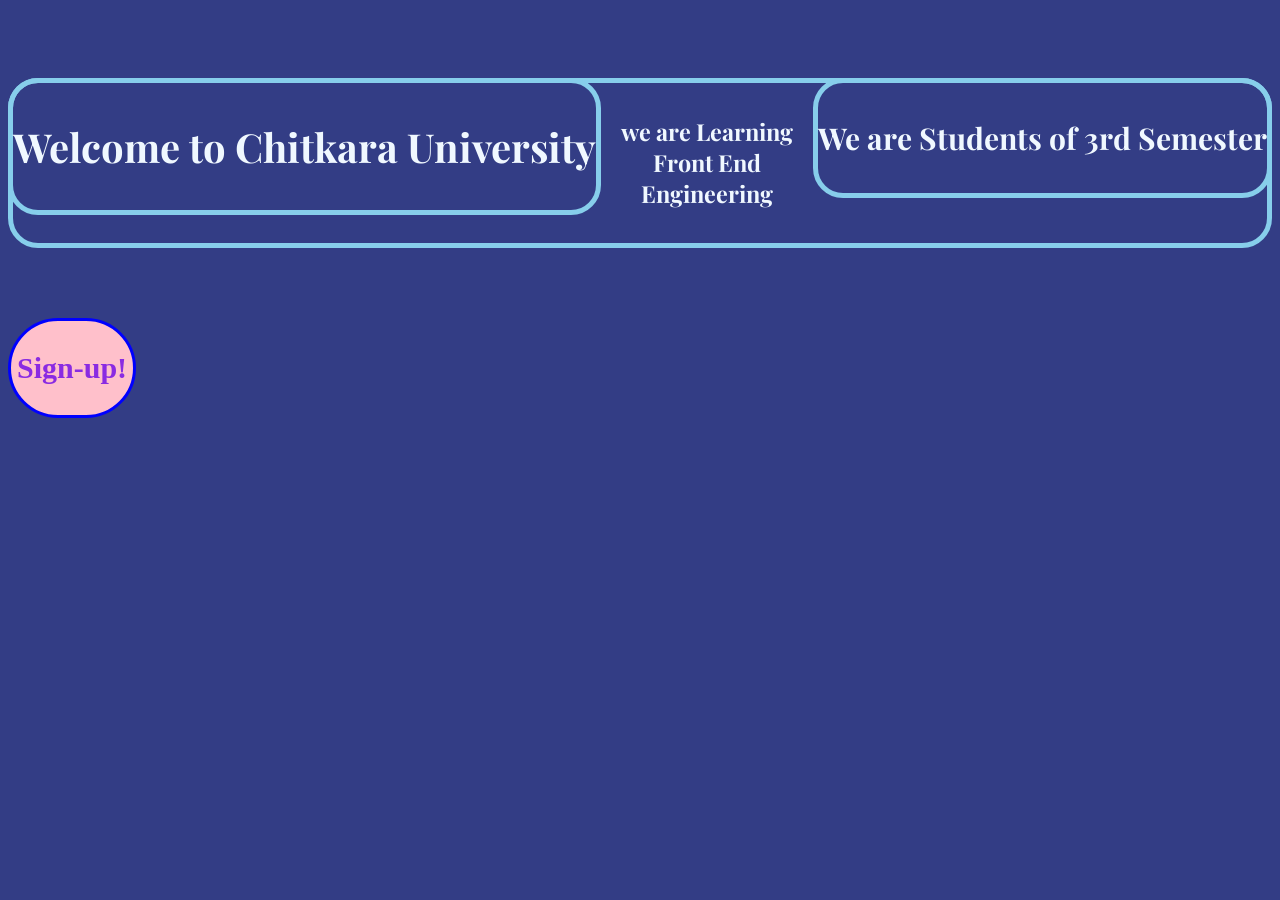
<file: lec 04/index.html>
<!DOCTYPE html>
<html lang="en">
<head>
    <meta charset="UTF-8">
    <meta name="viewport" content="width=device-width, initial-scale=1.0">
    <meta description="learn css">
    <meta author="Aastha">
    <link rel="stylesheet" href="style.css">
    <link rel="preconnect" href="https://fonts.googleapis.com">
    <link rel="preconnect" href="https://fonts.gstatic.com" crossorigin>
    <link href="https://fonts.googleapis.com/css2?family=Playfair+Display:ital,wght@0,400..900;1,400..900&display=swap" rel="stylesheet">
    <title>Learn Css 04</title>
</head>
<body>
    <div class="Header1">
        <h1>Welcome to Chitkara University</h1>
    </div>
    <div class="Header2">
        <h2>We are Students of 3rd Semester</h2>
    </div>
    <div class="Header3">
        <h3>we are Learning Front End Engineering</h3>
    </div>
    <div>
        <button class="btn">
            Sign-up!
        </button>
    </div>
</body>
</html>
</file>
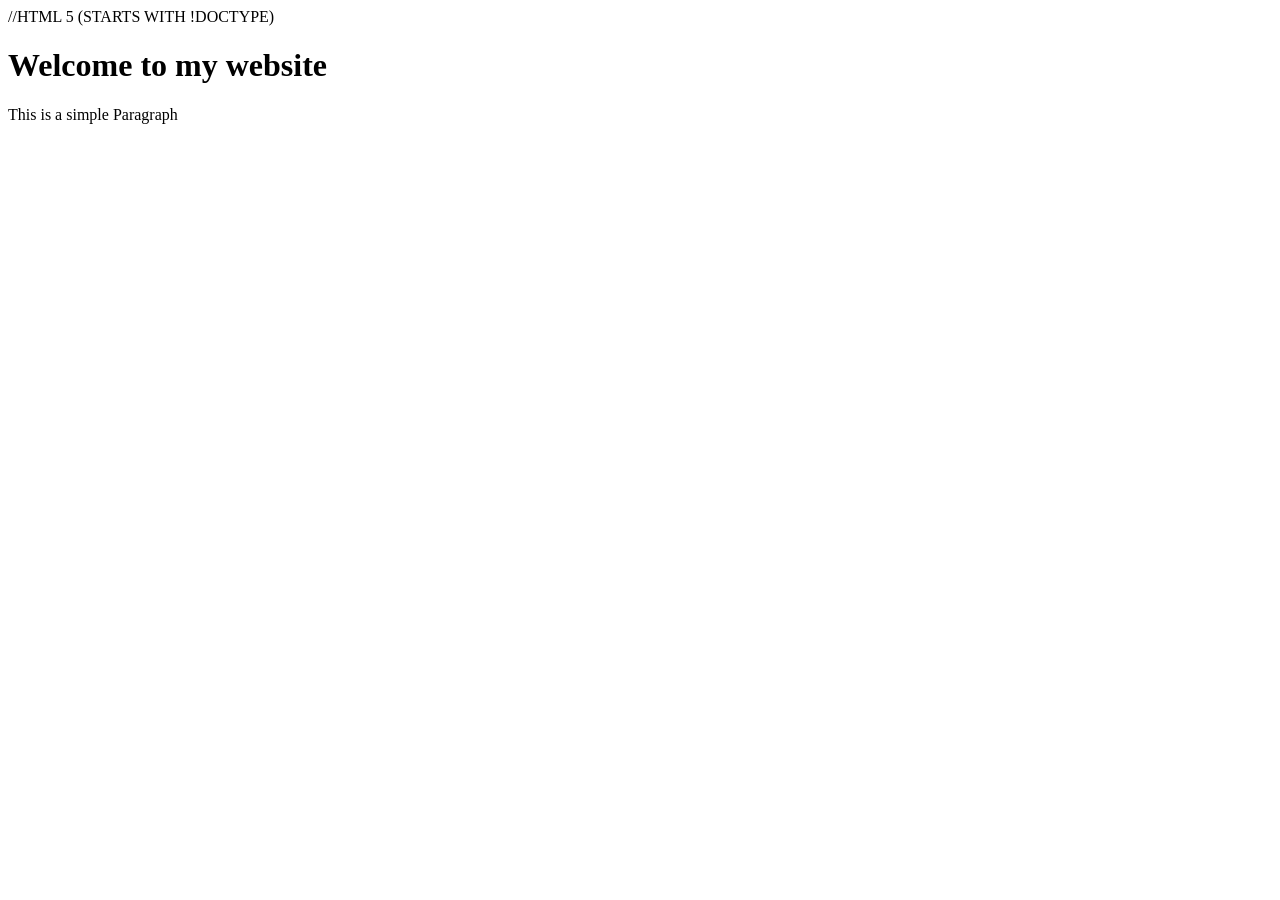
<file: index2.html>
//HTML 5 (STARTS WITH !DOCTYPE)
<!DOCTYPE html>
<html>
    <head>
        <title>My Website</title>
    </head>
        <body>
            <h1>Welcome to my website </h1>
            <p>This is a simple Paragraph</p>
        </body>
</html>
</file>
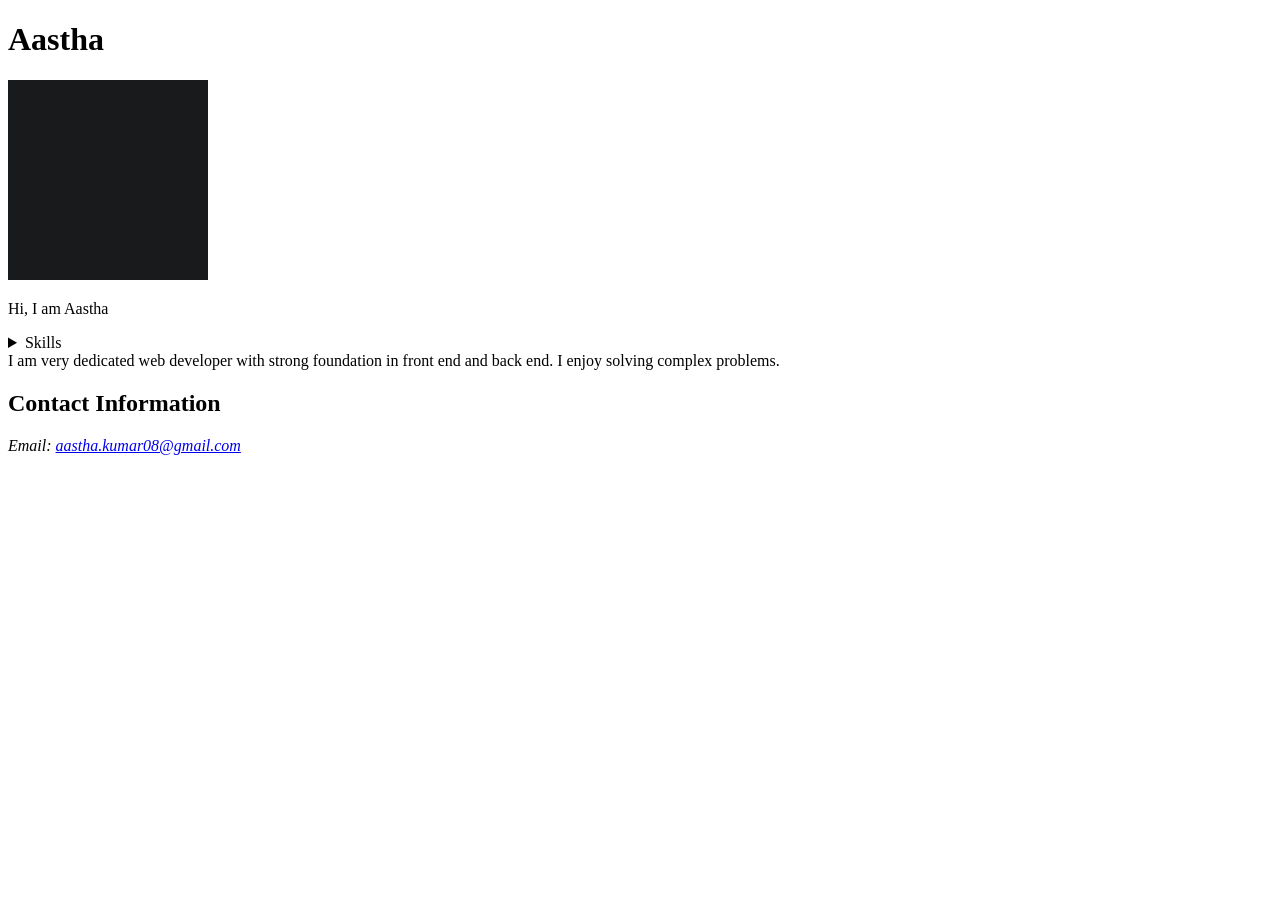
<file: profile.html>
<!DOCTYPE html>
<html lang="en">
    <head>
        <title>Aastha</title>
        <meta charset="UTF-8">
        <meta name="viewport" content="width=device-width, initial-scale=1.0">
        <meta name="description" content="Aastha's personal profile page">
        <meta name="keywords" content="Aastha, developer, portfolio, skills, projects">
        <meta name="author" content="Aastha">
    </head>

    <body>
        <main>
            <h1>Aastha</h1>
            <img src="aastha.png" alt="Aastha" width="200" height="200">
            <p>Hi, I am Aastha </p>
        </main>
        <details>
            <summary>Skills</summary>
            <ul>
                <li>HTML</li>
                <li>CSS</li>
                <li>Java script</li>
                <li>Python</li>
            </ul>
        </details>
        <description>
            I am very dedicated web developer with strong foundation in front end and back end. I enjoy solving complex problems.
        </description>
        <aside>
            <h1>Contact Information</h1>
            <address>
                <p>Email: <a href="mail to:aastha.kumar08@gmail.com">aastha.kumar08@gmail.com</a></p>
            </address>
        </aside>
    </body>
    <footer>

    </footer>
</html>
</file>
<file: lec 04/style.css>
body{
    background-color:rgb(51, 61, 133);
    padding-top: 70px;
}

.Header1{
    color: aliceblue;
    text-align: center;
    border: 5px solid skyblue;
    border-radius: 30px;
    padding-top: 10px;
    padding-bottom: 10px;
    margin-bottom: 20px;
    font-size: 20px;
    font-family: "Playfair Display", serif;
    font-optical-sizing: auto;
    font-style: normal;
    float: left;
}

.Header2{
    color: aliceblue;
    text-align: center;
    border: 5px solid skyblue;
    border-radius: 30px;
    padding-top: 10px;
    padding-bottom: 10px;
    margin-bottom: 20px;
    font-size: 20px;
    font-family: "Playfair Display", serif;
    font-optical-sizing: auto;
    font-style: normal;
    float: right;
}

.Header3{
    color: aliceblue;
    text-align: center;
    border: 5px solid skyblue;
    border-radius: 30px;
    padding-top: 10px;
    padding-bottom: 10px;
    margin-bottom: 20px;
    font-size: 20px;
    font-family: "Playfair Display", serif;
    font-optical-sizing: auto;
    font-style: normal;
    /* float: left; */
}

.btn{
    background-color: pink;
    color: blueviolet;
    text-align: center;
    border: solid blue;
    border-radius: 50px;
    padding-top: 30px;
    padding-bottom: 30px;
    font-size: 30px;
    font-family:inherit;
    float:left;
    margin-top: 50px;
    cursor: pointer;
    font-weight: bold;
    /* box-shadow:pink; */
}
</file>
